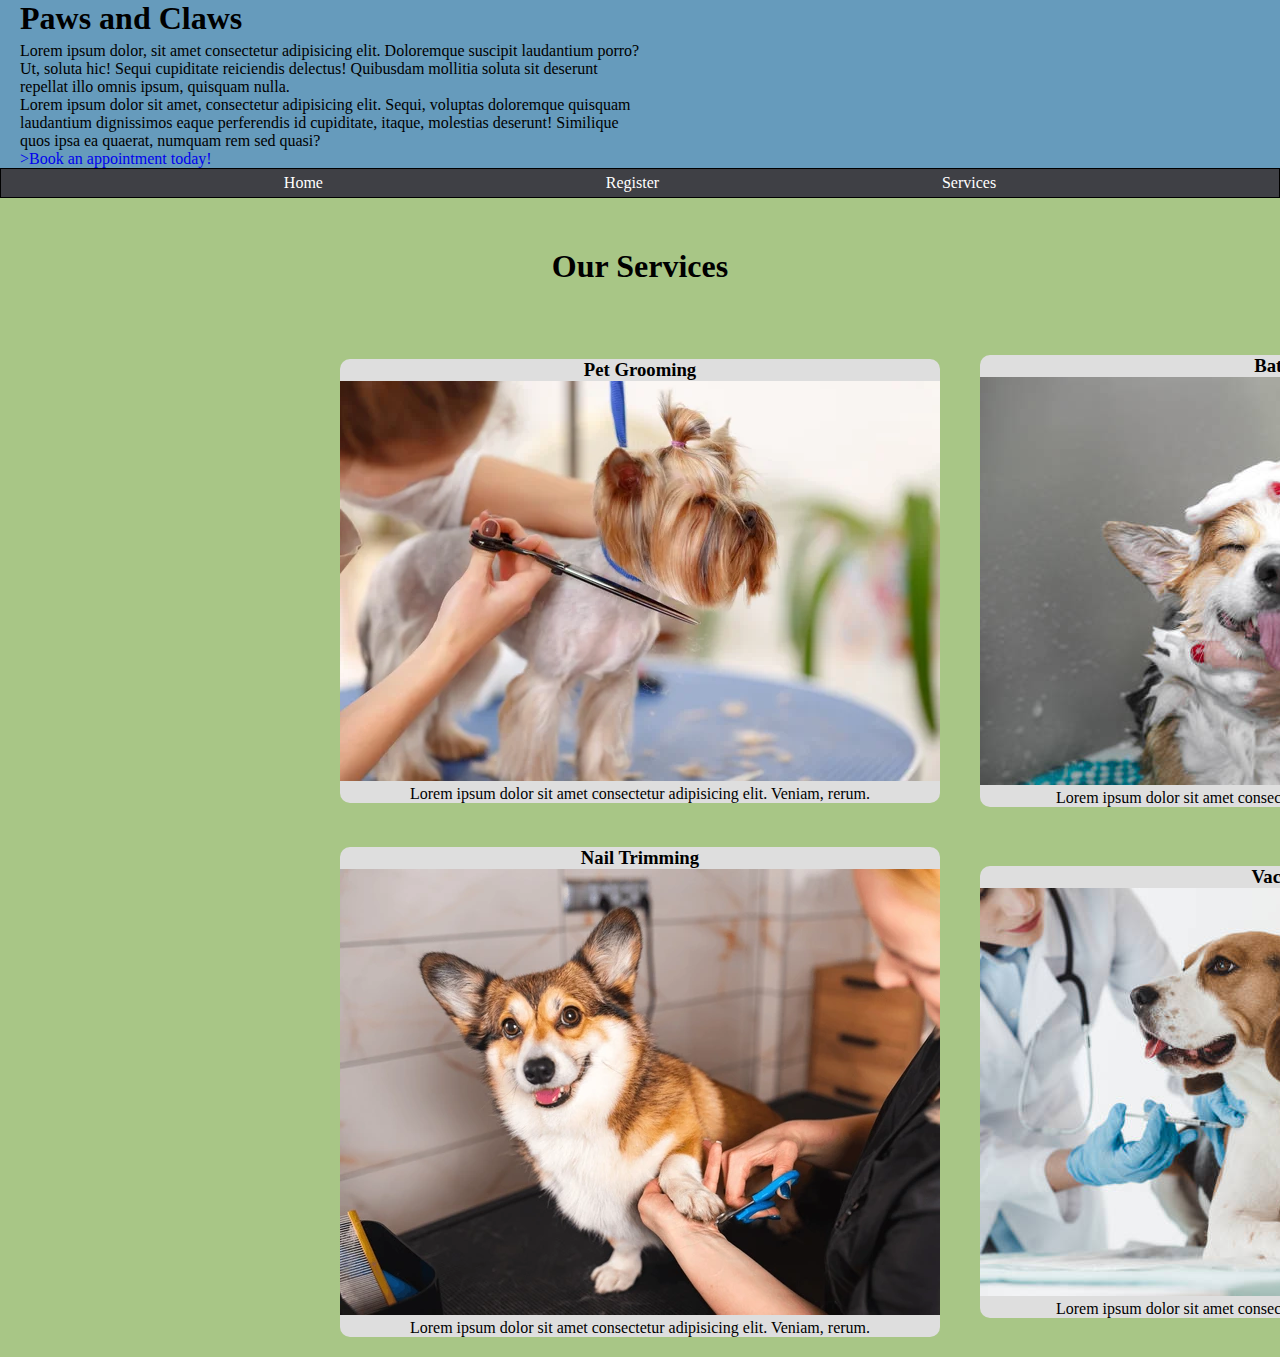
<file: main-index/index.html>
<!DOCTYPE html>
<html lang="en">
<head>
    <meta charset="UTF-8">
    <meta name="viewport" content="width=device-width, initial-scale=1.0">
    <link rel="stylesheet" href="style/style.css">
    <title>Document</title>
</head>
<body>
    <header class="site-init">
        <div>
            <h1>Paws and Claws</h1>
        </div>    
        <div class="grid-two-collumn">
            <div>
                <p>Lorem ipsum dolor, sit amet consectetur adipisicing elit. Doloremque suscipit laudantium porro? Ut, soluta hic! Sequi cupiditate reiciendis delectus! Quibusdam mollitia soluta sit deserunt repellat illo omnis ipsum, quisquam nulla.</p>
                <p>Lorem ipsum dolor sit amet, consectetur adipisicing elit. Sequi, voluptas doloremque quisquam laudantium dignissimos eaque perferendis id cupiditate, itaque, molestias deserunt! Similique quos ipsa ea quaerat, numquam rem sed quasi?</p>
                <a href="register.html" class="btn">>Book an appointment today!</a>
            </div>
        </div>
    </header>
    <nav>
        <a href="index.html">Home</a>
        <a href="register.html">Register</a>
        <a href="/services.html">Services</a>
    </nav>
    <main>
        <div class="container">
            <h1 class="our-services-h1">Our Services</h1>
            <section>
                <div class="services-container">
                    <div class="services-block">
                        <div class="services-item">
                            <h3>Pet Grooming</h3>
                            <img src="/main-index/img/grooming.jpg" alt="">
                            <p>Lorem ipsum dolor sit amet consectetur adipisicing elit. Veniam, rerum.</p>
                        </div>
                    </div>
                    <div class="services-container">
                        <div class="services-block">
                            <div class="services-item">
                                <h3>Bathing</h3>
                                <img src="/main-index/img/bathing.jpg" alt="">
                                <p>Lorem ipsum dolor sit amet consectetur adipisicing elit. Veniam, rerum.</p>
                            </div>
                        </div>
                    </div>
                </div
            </section>
            <section>
                <div class="services-container">
                        <div class="services-block">
                            <div class="services-item">
                                <h3>Nail Trimming</h3>
                                <img src="/main-index/img/nails.jpg" alt="">
                                <p>Lorem ipsum dolor sit amet consectetur adipisicing elit. Veniam, rerum.</p>
                            </div>
                        </div>
                    <div class="services-container">
                        <div class="services-block">
                            <div class="services-item">
                                <h3>Vaccines</h3>
                                <img src="/main-index/img/vaccines.jpg" alt="">
                                <p>Lorem ipsum dolor sit amet consectetur adipisicing elit. Veniam, rerum.</p>
                            </div>
                        </div>
                    </div>
                </div>
            </section>              
        </div>
    </main>
    
</body>
</html>
</file>
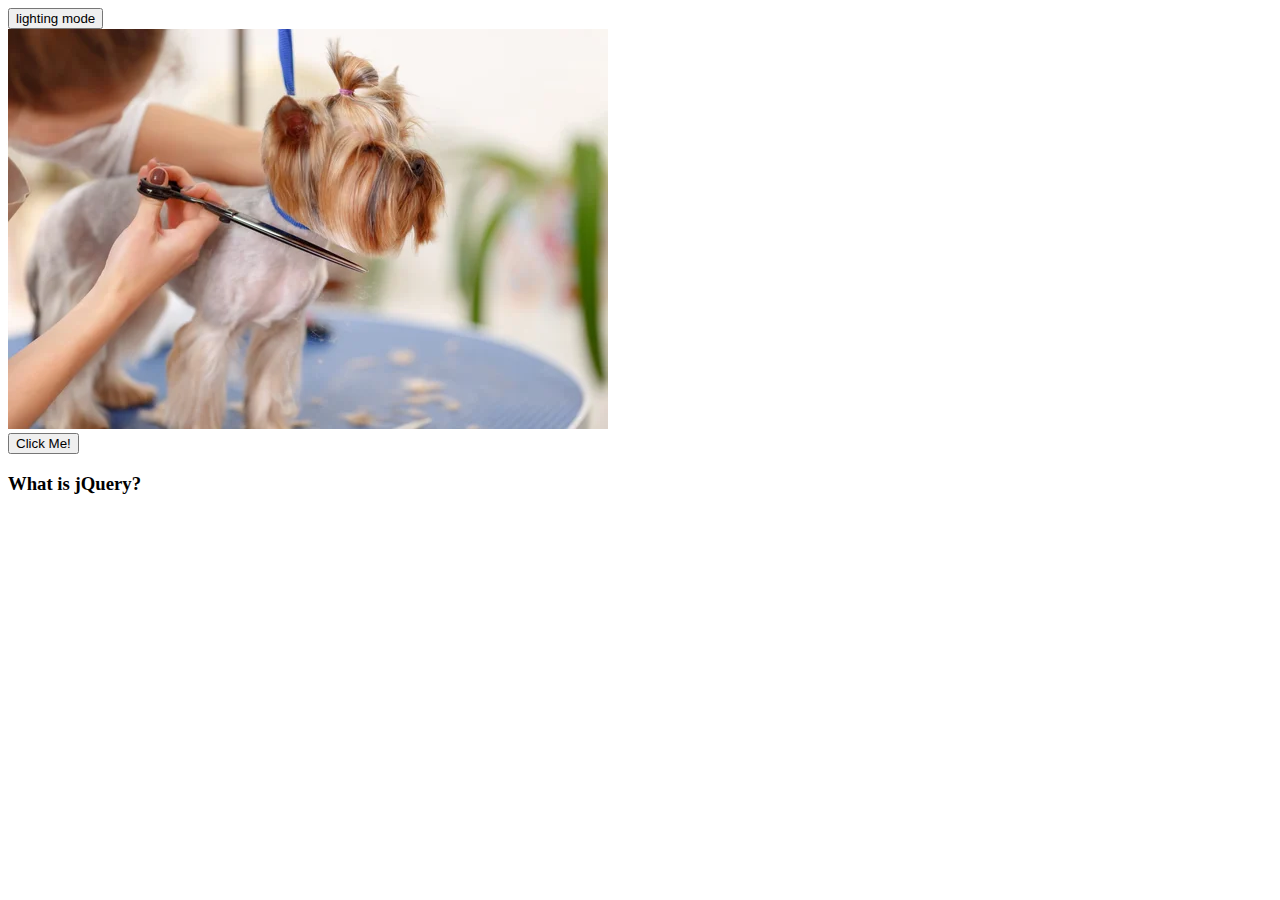
<file: practice2.html>
<!DOCTYPE html>
<html lang="en">
    <style>
        /* Dark mode */
        body.dark-mode {
            background-color: #121212;
            color: white;
        }
    </style>
<head>
    <meta charset="UTF-8">
    <meta name="viewport" content="width=device-width, initial-scale=1.0">
    <title>Document</title>
</head>
<body>
    <button id="darkMode">lighting mode</button>
    <div>
        <img id="image" src="/main-index/img/grooming.jpg" alt="">
    </div>
    <div>
        <button id="toggleButton">Click Me!</button>
    </div>

    <div class="FAQ">
        <h3>What is jQuery?</h3>
        <p>jQuery is a JavaScript library</p>
    </div>


    <script src="/plugins/jquery3.7.1.js"></script>
    <script src="/main-index/scripts/practice2.js"></script>
</body>
</html>
</file>
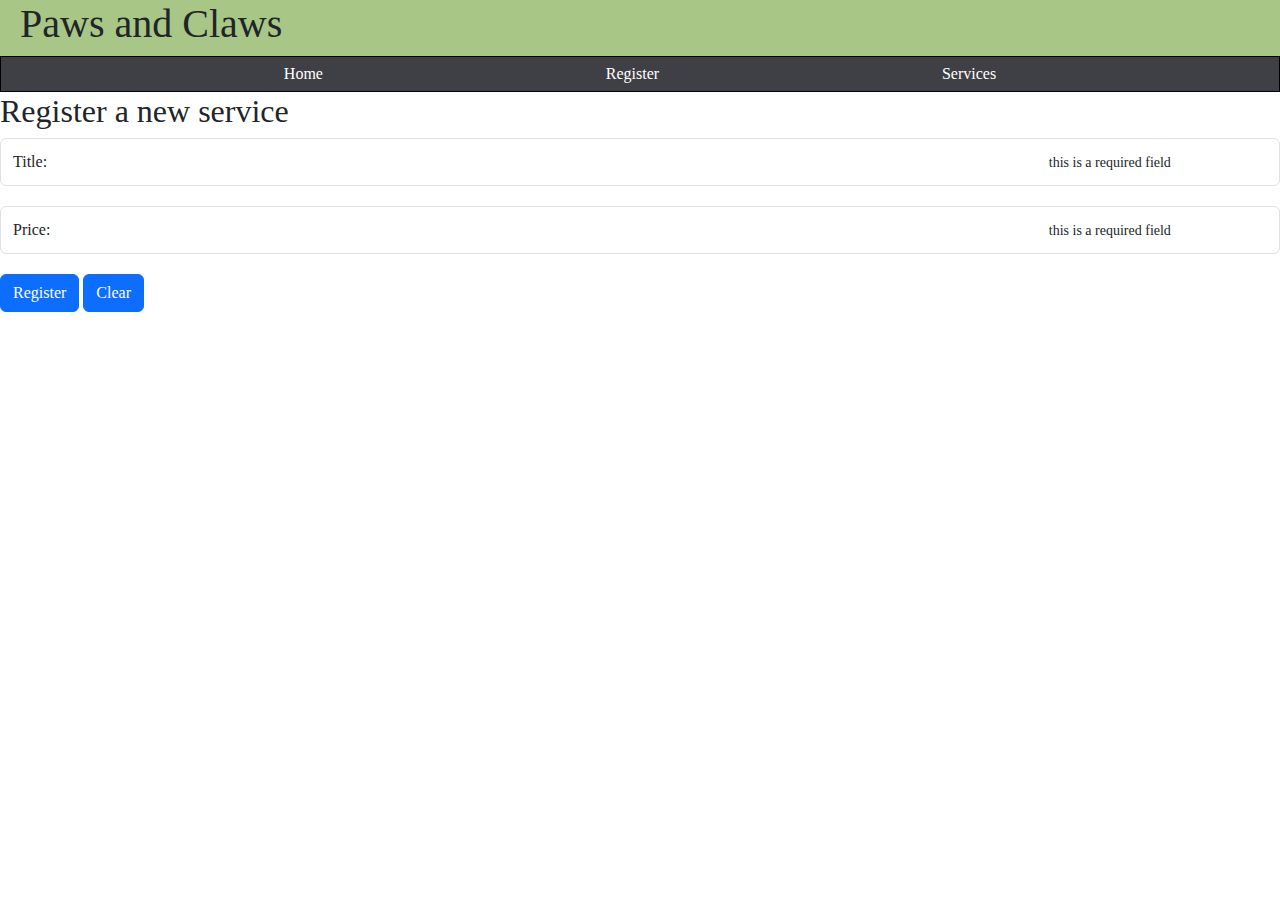
<file: services.html>
<!DOCTYPE html>
<html lang="en">
<head>
    <meta charset="UTF-8">
    <meta name="viewport" content="width=device-width, initial-scale=1.0">
    <link rel="stylesheet" href="/main-index/style/style.css">
    <link rel="stylesheet" href="https://cdn.jsdelivr.net/npm/bootstrap@5.3.3/dist/css/bootstrap.min.css">
    
    <title>Document</title>
</head>
<body>
    <header>
        <div class="reg-init">
            <h1>Paws and Claws</h1>
        </div>
    </header>
    <div>
        <nav>
            <a href="/main-index/index.html">Home</a>
            <a href="/main-index/register.html">Register</a>
            <a href="/services.html">Services</a>
        </nav>
    </div>
    <main>
        <h2>Register a new service</h2>

        <div class="form-control">
            <label>Title:</label>
            <input type="text" id="txtTitle">
            <small class="titleValidationMsg">this is a required field</small>
        </div>
        <div class="form-control">
            <label>Price:</label>
            <input type="number" id="txtPrice">
            <small class="priceValidationMsg">this is a required field</small>
        </div>
        <div>
            <button id="btnRegister" class="btn btn-primary">Register</button>
            <button id="btnClear" class="btn btn-primary">Clear</button>
        </div>



        <script src="/main-index/scripts/services.js"></script>
        <script src="/plugins/jquery3.7.1.js"></script>
        <script src="/main-index/scripts/storageManager.js"></script>
    </main>
    



</body>
</html>
</file>
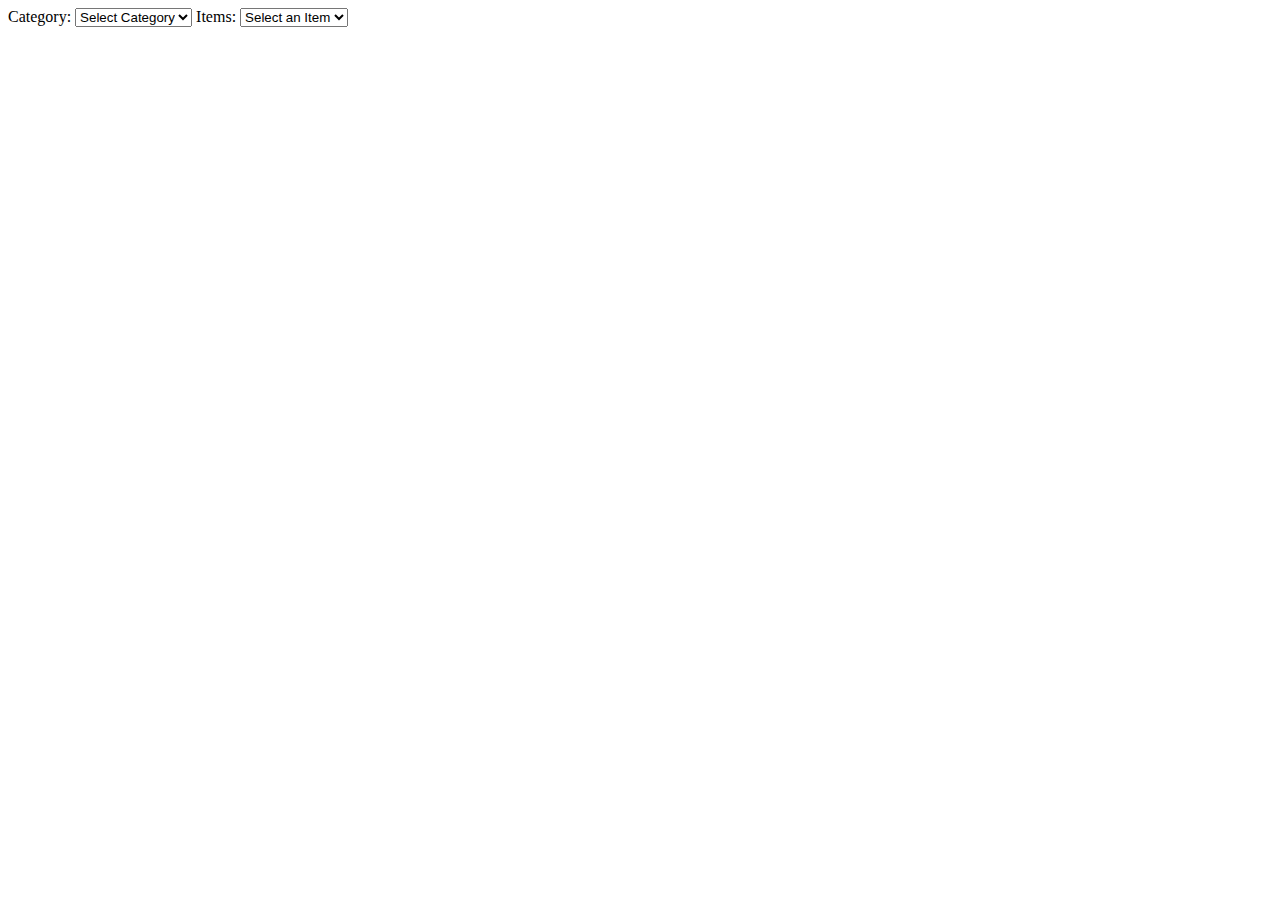
<file: main-index/practice.html>
<!DOCTYPE html>
<html lang="en">
<head>
    <meta charset="UTF-8">
    <meta name="viewport" content="width=device-width, initial-scale=1.0">
    <title>Document</title>
    <script src="/plugins/jquery3.7.1.js"></script> <!-- Load jQuery -->
    <script src="/main-index/scripts/practice.js"></script> <!-- Load your script once -->
</head>
<body>

<form> 
    <label for="category">Category:</label>
    <select id="category"> 
        <option value="">Select Category</option>
        <option value="fruits">Fruits</option> 
        <option value="vegetables">Vegetables</option> 
    </select> 
    <label for="items">Items:</label> 
    <select id="items"> 
        <option value="">Select an Item</option> 
    </select> 
</form>

</body>
</html>
</file>
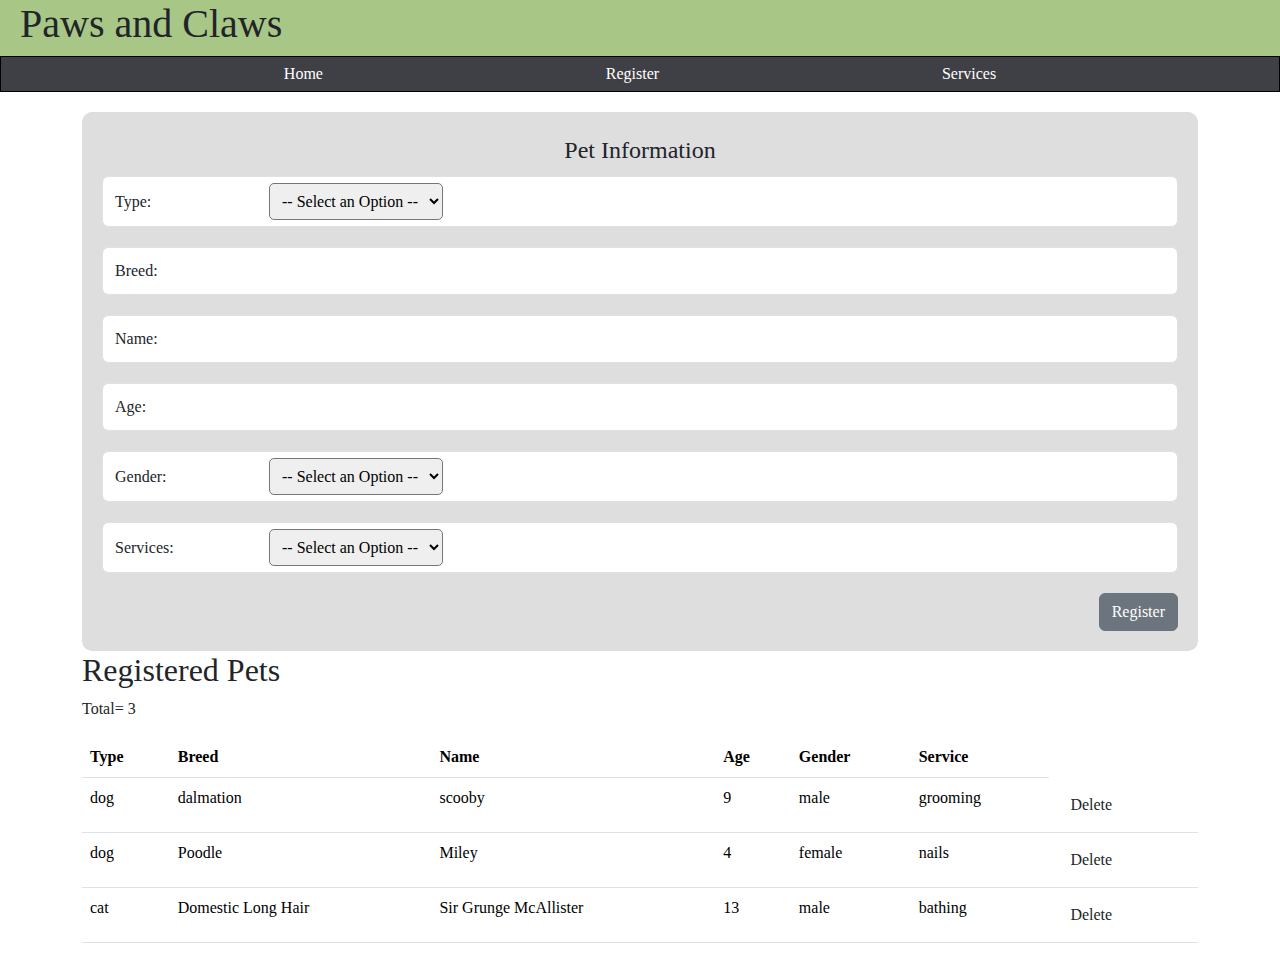
<file: main-index/register.html>
<!DOCTYPE html>
<html lang="en">
<head>
    <meta charset="UTF-8">
    <meta name="viewport" content="width=device-width, initial-scale=1.0">
    <link rel="stylesheet" href="style/style.css">
    <link rel="stylesheet" href="https://cdn.jsdelivr.net/npm/bootstrap@5.3.3/dist/css/bootstrap.min.css">
    <title>Paws and Claws</title>
</head>
<body>
    <header>
        <div class="reg-init">
            <h1>Paws and Claws</h1>
        </div>
    </header>
    <div>
        <nav>
            <a href="index.html">Home</a>
            <a href="register.html">Register</a>
            <a href="/services.html">Services</a>
        </nav>
    </div>
    <main class="container">
        <div class="form-container">
            <fieldset>
                <legend>Pet Information</legend>
                <div class="form-control">
                    <label>Type:</label>
                    <select id="txtType">
                        <option value="" disabled selected>-- Select an Option --</option>
                        <option value="dog">Dog</option>
                        <option value="cat">Cat</option>
                        <option value="reptile">Reptile</option>
                        <option value="bird">Bird</option>                    
                    </select>
                </div>
                <div class="form-control">
                    <label>Breed:</label>
                    <input type="text" id="txtBreed">
                </div>
                <div class="form-control">
                    <label>Name:</label>
                    <input type="text" id="txtName">
                </div>
                <div class="form-control">
                    <label>Age:</label>
                    <input type="number" id="txtAge">
                </div>
                <div class="form-control">
                    <label>Gender:</label>
                    <select id="txtGender">
                        <option value="" disabled selected> -- Select an Option --</option>
                        <option value="male">Male</option>
                        <option value="female">Female</option>
                    </select>
                </div>
                <div class="form-control">
                    <label>Services:</label>
                    <select id="txtServices">
                        <option value="" disabled selected>-- Select an Option --</option>
                    
                    </select>
                </div>
                <div class="reg-btn">
                    <button id="btnRegister" class="btn btn-secondary">Register</button>

                </div>
            </fieldset>
        </div>
        <div>
            <h2>Registered Pets</h2>
            <div>
                <p>Total= <span id="total">3</span></p>
            </div>
            <div>
                <div id="pets">
                </div>
            </div>
            <table class="table .table-striped-columns">
                <thead>
                    <tr>
                        <th>Type</th>
                        <th>Breed</th>
                        <th>Name</th>
                        <th>Age</th>
                        <th>Gender</th>
                        <th>Service</th>
                    </tr>
                </thead>
                <tbody id="petTableBody">
                    <!-- here the rows are displayed-->
                </tbody>
            </table>
        </div>
        

    </main>
    <script src="/plugins/jquery3.7.1.js"></script>
    <script src="/main-index/scripts/register.js"></script>
    <script src="/main-index/scripts/display.js"></script>
    <script src="/main-index/scripts/storageManager.js"></script>
</body>
</html>
</file>
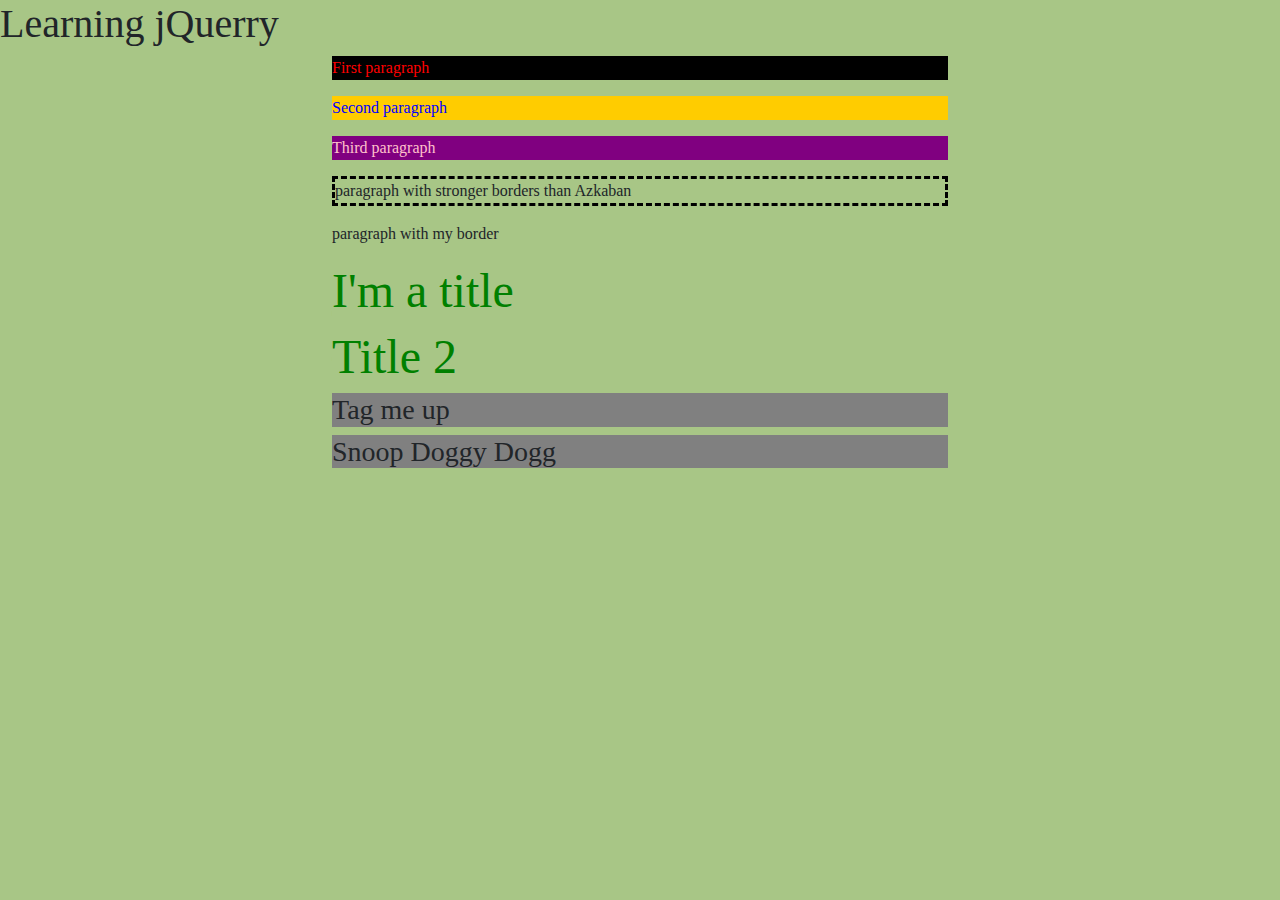
<file: plugins/jquery-practice.html>
<!DOCTYPE html>
<html lang="en">
<head>
    <meta charset="UTF-8">
    <meta name="viewport" content="width=device-width, initial-scale=1.0">
    <link href="https://cdn.jsdelivr.net/npm/bootstrap@5.3.3/dist/css/bootstrap.min.css" rel="stylesheet" integrity="sha384-QWTKZyjpPEjISv5WaRU9OFeRpok6YctnYmDr5pNlyT2bRjXh0JMhjY6hW+ALEwIH" crossorigin="anonymous">
    <link rel="stylesheet" href="/main-index/style/style.css">
    <title>jquery-practice</title>
</head>
<body>
    <h1>Learning jQuerry</h1>

    <div class="container">
        <p id="red">First paragraph</p>
        <p id="blue">Second paragraph</p>
        <p id="pink">Third paragraph</p>

        <p class="with-border">paragraph with stronger borders than Azkaban</p>
        <p class="my-border">paragraph with my border</p>
        <h2 class="title-two">I'm a title</h2>
        <h2 class="title-two">Title 2</h2>


        <h3>Tag me up</h3>
        <h3>Snoop Doggy Dogg</h3>
    </div>


    <script src="/plugins/jquery3.7.1.js"></script>
    <script src="/plugins/jqueryPractice.js"></script>
</body>
</html>
</file>
<file: main-index/style/style.css>
*{
    padding: 0px;
    margin: 0px;
    font-family: cursive;
}

/*header*/

.site-init{
    background-color:rgb(102, 155, 188);
    padding-left: 20px;
    padding-right: 20px;
}
.reg-init{
    background-color:rgb(168, 198, 134);
    display: flex;
    justify-content: space-between;
    padding-left: 20px;
    padding-right: 20px;
}

.nav-bar{
    display: flex;
    justify-content: space-between;
}

.grid-two-collumn{
    display: grid;
    grid-template-columns: 1fr 1fr;
    padding-top: 5px;
}

/*body*/

body{
    background-color:rgb(168, 198, 134) ;
}

.container{
    width: 50%;
    margin-left: auto;
    margin-right: auto;
    max-width: 100%;
}

.our-services-h1{
    text-align: center;
    padding-top: 50px;
    padding-bottom: 50px;
    
}

.services-container{
    display: flex;
    justify-content: space-around;
    margin: auto;
}

.services-block{
    margin: auto;
    padding: 20px;
    text-align: center;
}

.services-item{
    background-color: #dedede;
    border-radius: 10px;
}

.reg-header{
    display: flex;
    justify-content: space-around;
    background-color:rgb(102, 155, 188);
    text-align: center;    
}

/*register page*/

.form-container{
    background-color: #dedede;
    padding: 20px;
    border-radius: 10px;
    margin-top: 20px;
}

.form-control{
    margin-bottom: 20px;
}

.form-control input,
.form-control textarea{
    border: none;
    width: 70%;
    padding: 5px;
    border-radius: 10px;
}

.form-control label{
    display: inline-block;
    width: 150px;
}

legend{
    font-size: 18px;
    text-align: center;
}

fieldset{
    border: 1px solid gray;
    padding: 20px;
    border-radius: 10px;
}

select {
    width: auto;
    padding: 8px;
    border-radius: 5px; 
}

.reg-btn{
    display: flex;
    justify-content: end;
}
#pets{
    display: grid;
    grid-template-columns: repeat(3.1fr);
    column-gap: 10px;
    row-gap: 10px;
}
.pet{
    border: 1px solid black;
    border-radius: 20px;
    padding: 20px;
}

.grooming{
    background-color: rgb(127, 127, 255);
}
.vaccines{
    background-color: rgb(133, 255, 133);
}
.nails{
    background-color: rgb(255, 120, 255);
}
.bathing{
    background-color: rgb(255, 122, 144);
}

/*temp tools*/
.hidden{
    display: none;
}

nav{
    display: flex;
    justify-content: space-evenly;
    border:1px solid black;
    text-align: center;
    background-color: rgb(63, 64, 69);
    color: white;
    padding-top: 5px;
    padding-bottom: 5px;
}

nav a{
    color: white;
    text-decoration: none;
}

nav a:hover{
    color: aqua;
}

.btn{
    text-decoration: none;
}
.btn-delete{
    
}

.error{
    background-color: rgb(211, 121, 121);
}
</file>
